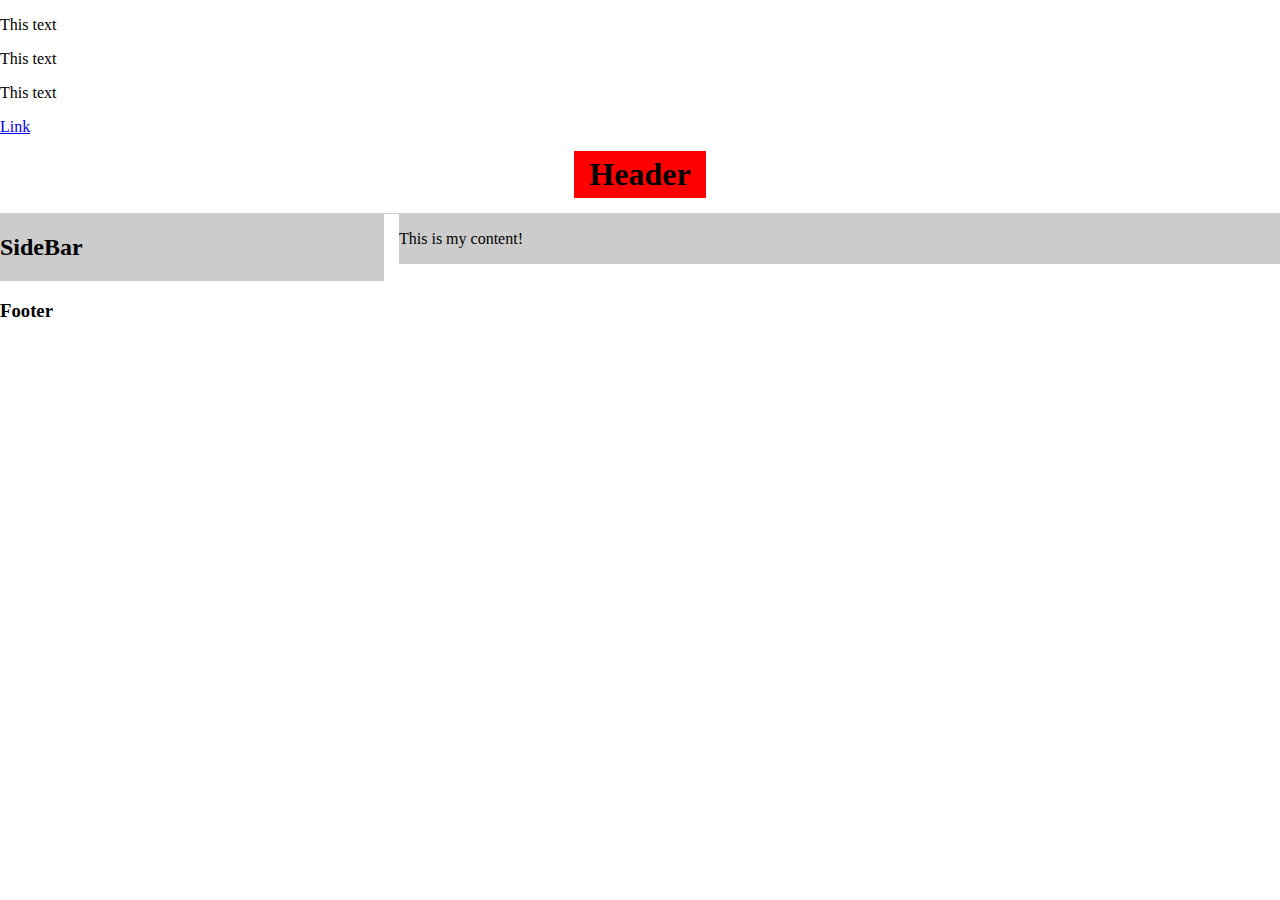
<file: Сергей/TESTrepos/index.html>
<!DOCTYPE html>
<html lang="en">
<head>
  <meta charset="UTF-8">
  <meta name="viewport" content="width=device-width, initial-scale=1.0">
  <meta http-equiv="X-UA-Compatible" content="ie=edge">
  <meta name="distribution" content="Html">
  <title>Html</title>
  <link rel="stylesheet" href="style.css">
</head>
<body>
  <div class="test">
     <p>This text</p>
     <p>This text</p>
     <p>This text</p>
  </div>


  <div>
      <a href="#">Link</a>

  </div>


<header class="header">
<h1 class="header_title">Header</h1>
</header>
<div class="container">
    <aside class="sidebar">
<h2>SideBar</h2>
    </aside>
    <main class="main">
        <p class="text"> This is my content! </p>
    </main>
</div>
<footer class="footer">
    <h3>Footer</h3>
</footer>

</body>

</html>
</file>
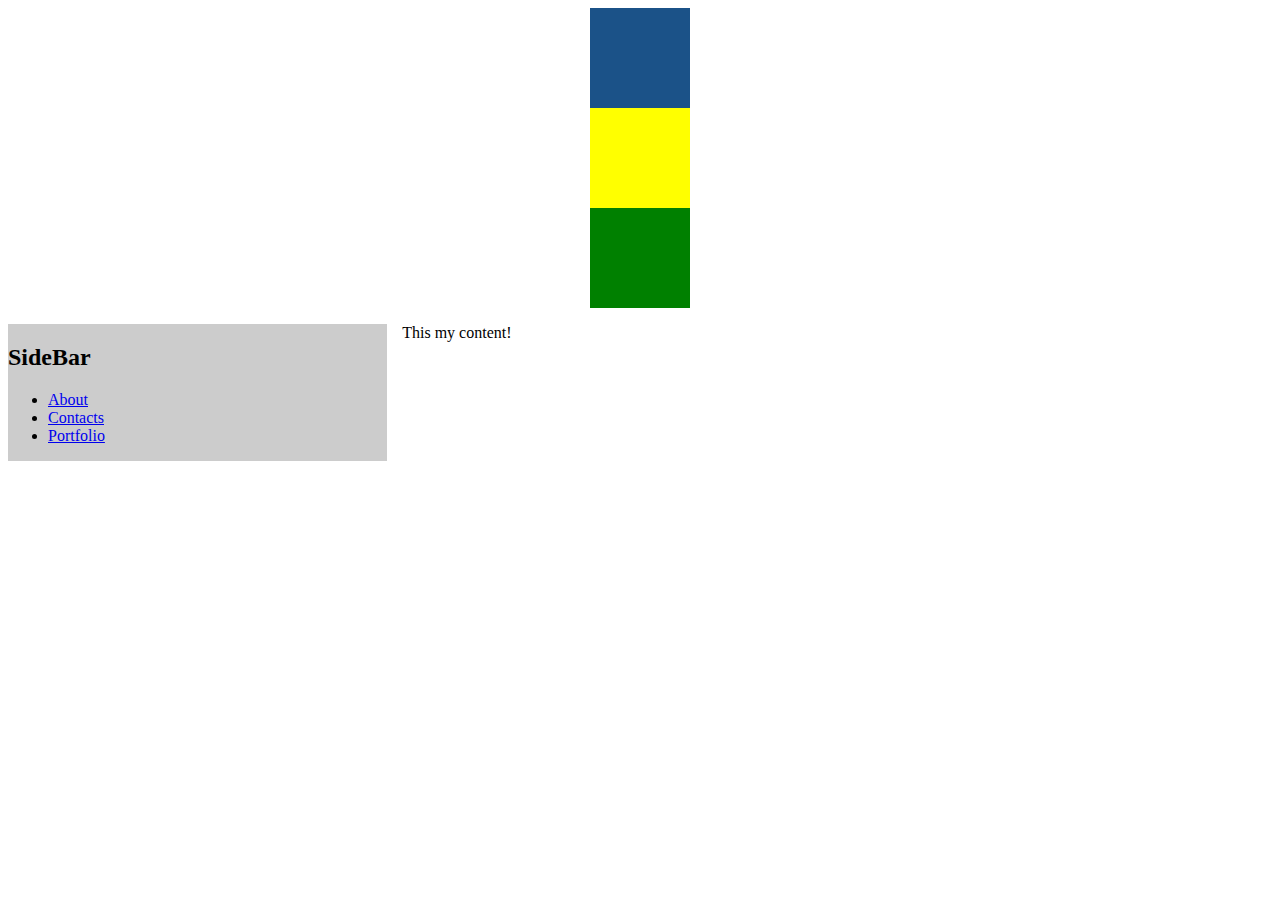
<file: Сергей/TESTrepos/friday13.html>
<!DOCTYPE html>
<html lang="en">
<head>
    <meta charset="UTF-8">
    <title>Title</title>
    <link rel="stylesheet" href="friday13.css" >
</head>
<body>



<div class="test">

</div>


<div class="test1">

</div>

<div class="test2">

</div>

<section class="container clearfix">
    <aside class="sidebar">
        <div class="sidebar_head">
            <h2 class="sidebar_title">
                SideBar
            </h2>
        </div>
        <div class="sidebar_body">
            <ul>
                <li><a href="#">About</a></li>
                <li><a href="#">Contacts</a></li>
                <li><a href="#">Portfolio</a></li>
            </ul>
        </div>
    </aside>
    <main class='main'>
        <p class="text">
            This my content!
        </p>
    </main>
</section>



</body>
</html>
</file>
<file: Сергей/TESTrepos/style.css>
/* test comments  */


.test p:nth-child(1) {
}

html, body {height: 100px;
  margin: 0;
  padding: 0;

}
.header{border-bottom: 1px solid #cccccc;
  padding: 15px;
  text-align: center;

}
.header_title{ margin: 0;
  padding: 5px 15px;
  display: inline-block;
  background-color: red;
}
.sidebar{float: left;
  width: 30%;
  background: #cccccc;
}
.main{float: right;
  width: calc(70% - 15px);
  background: #cccccc; }

.container{width: 100%;
  float: right}
.footer {float: left; width: 100%}
</file>
<file: Сергей/TESTrepos/friday13.css>
.test {
    transition: 1s;
    width: 100px;
    height: 100px;
    background-color: #1b5288;
    margin: auto;
}
.test:hover {
    transform: rotate(180deg);

}

.test1 {
    transition: width 1s;
    width: 100px;
    height: 100px;
    background-color: yellow;
    margin: auto;
}
.test1:hover {
    width: 200px;

}

@keyframes widthBlock {
0%{
transform: rotate(0);
    background-color: #2da89b;
border-radius: 0px}

    50%{
        transform: rotate(180deg);
        background-color: #2da89b;
        border-radius: 50px}
}

.test2 {
    transition: width 1s;
    width: 100px;
    height: 100px;
    background-color: green;
    margin: auto;
    animation-name: widthBlock;
    animation-duration: 2s;
    animation-timing-function: linear;
    animation-iteration-count: infinite;
}
.test2:hover {
    width: 200px;}


.sidebar {
    margin-right: 15px;
    float: left;
    width: 30%;
    background: #ccc;
}

@media screen (maxwidth: 375px){
.sidebar{
    float: none;
width: 100%;
margin-bottom: 15px;
}
.main{
    float: none;
    width: 100%;
}
}
</file>
